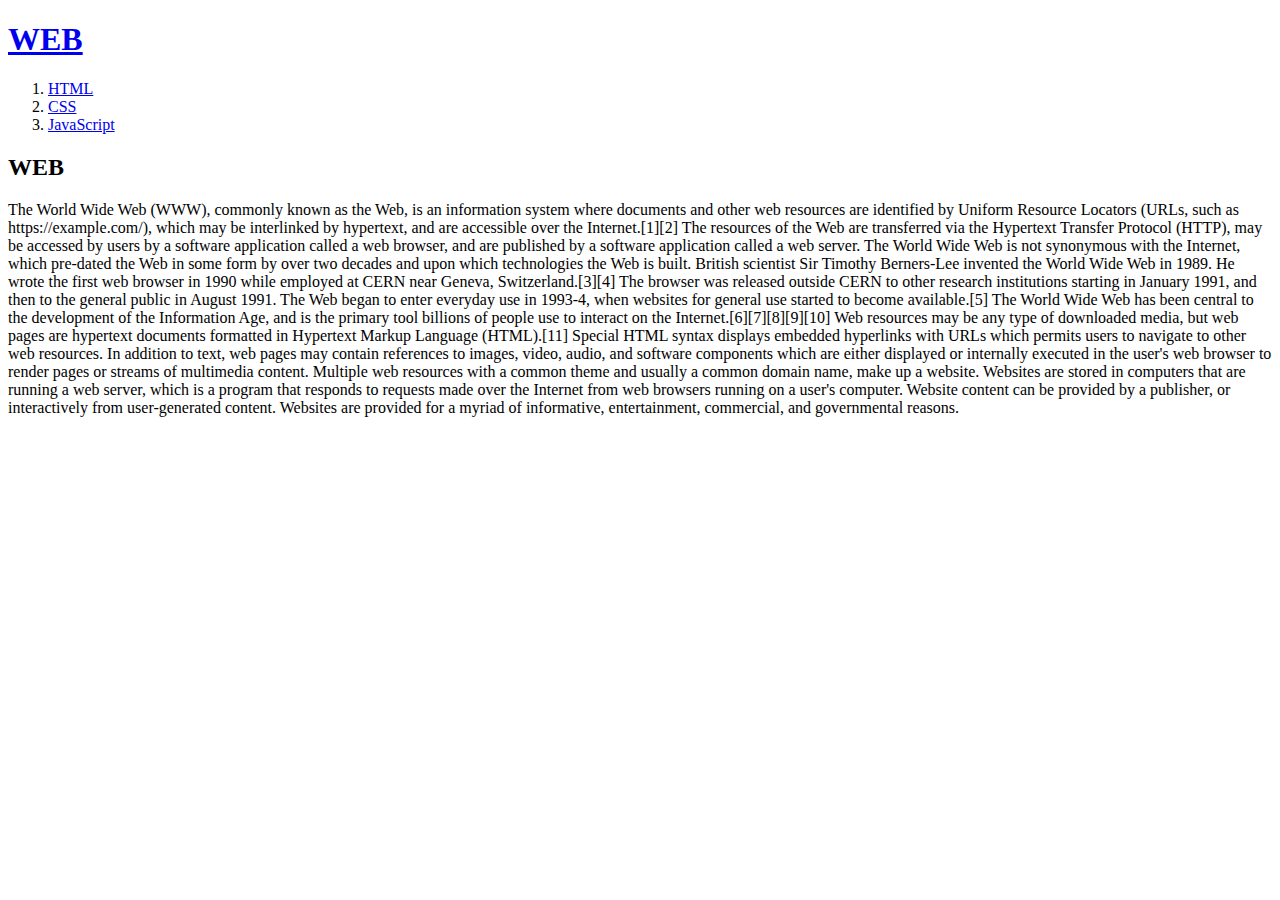
<file: index.html>
<!doctype html>
<html>
<head>
  <title>WEB1 - Welcome</title>
  <meta charset="utf-8">
</head>
<body>
  <h1><a href="index.html">WEB</a></h1>
<ol>
  <li><a href="1.html">HTML</a></li>
  <li><a href="2.html">CSS</a></li>
  <li><a href="3.html">JavaScript</a></li>
</ol>
<h2>WEB</h2>
<p>The World Wide Web (WWW), commonly known as the Web, is an information system where documents and other web resources are identified by Uniform Resource Locators (URLs, such as https://example.com/), which may be interlinked by hypertext, and are accessible over the Internet.[1][2] The resources of the Web are transferred via the Hypertext Transfer Protocol (HTTP), may be accessed by users by a software application called a web browser, and are published by a software application called a web server. The World Wide Web is not synonymous with the Internet, which pre-dated the Web in some form by over two decades and upon which technologies the Web is built.
British scientist Sir Timothy Berners-Lee invented the World Wide Web in 1989. He wrote the first web browser in 1990 while employed at CERN near Geneva, Switzerland.[3][4] The browser was released outside CERN to other research institutions starting in January 1991, and then to the general public in August 1991. The Web began to enter everyday use in 1993-4, when websites for general use started to become available.[5] The World Wide Web has been central to the development of the Information Age, and is the primary tool billions of people use to interact on the Internet.[6][7][8][9][10]
Web resources may be any type of downloaded media, but web pages are hypertext documents formatted in Hypertext Markup Language (HTML).[11] Special HTML syntax displays embedded hyperlinks with URLs which permits users to navigate to other web resources. In addition to text, web pages may contain references to images, video, audio, and software components which are either displayed or internally executed in the user's web browser to render pages or streams of multimedia content.
Multiple web resources with a common theme and usually a common domain name, make up a website. Websites are stored in computers that are running a web server, which is a program that responds to requests made over the Internet from web browsers running on a user's computer. Website content can be provided by a publisher, or interactively from user-generated content. Websites are provided for a myriad of informative, entertainment, commercial, and governmental reasons.
</p>
<p>

  <div id="disqus_thread"></div>
  <script>
      /**
      *  RECOMMENDED CONFIGURATION VARIABLES: EDIT AND UNCOMMENT THE SECTION BELOW TO INSERT DYNAMIC VALUES FROM YOUR PLATFORM OR CMS.
      *  LEARN WHY DEFINING THESE VARIABLES IS IMPORTANT: https://disqus.com/admin/universalcode/#configuration-variables    */
      /*
      var disqus_config = function () {
      this.page.url = PAGE_URL;  // Replace PAGE_URL with your page's canonical URL variable
      this.page.identifier = PAGE_IDENTIFIER; // Replace PAGE_IDENTIFIER with your page's unique identifier variable
      };
      */
      (function() { // DON'T EDIT BELOW THIS LINE
      var d = document, s = d.createElement('script');
      s.src = 'https://web1-iqcjqe1qwp.disqus.com/embed.js';
      s.setAttribute('data-timestamp', +new Date());
      (d.head || d.body).appendChild(s);
      })();
  </script>
  <noscript>Please enable JavaScript to view the <a href="https://disqus.com/?ref_noscript">comments powered by Disqus.</a></noscript>

</p>

<!--Start of Tawk.to Script-->
<script type="text/javascript">
var Tawk_API=Tawk_API||{}, Tawk_LoadStart=new Date();
(function(){
var s1=document.createElement("script"),s0=document.getElementsByTagName("script")[0];
s1.async=true;
s1.src='https://embed.tawk.to/6012171fa9a34e36b97126ba/1et3akli0';
s1.charset='UTF-8';
s1.setAttribute('crossorigin','*');
s0.parentNode.insertBefore(s1,s0);
})();
</script>
<!--End of Tawk.to Script-->

</body>
</html>
</file>
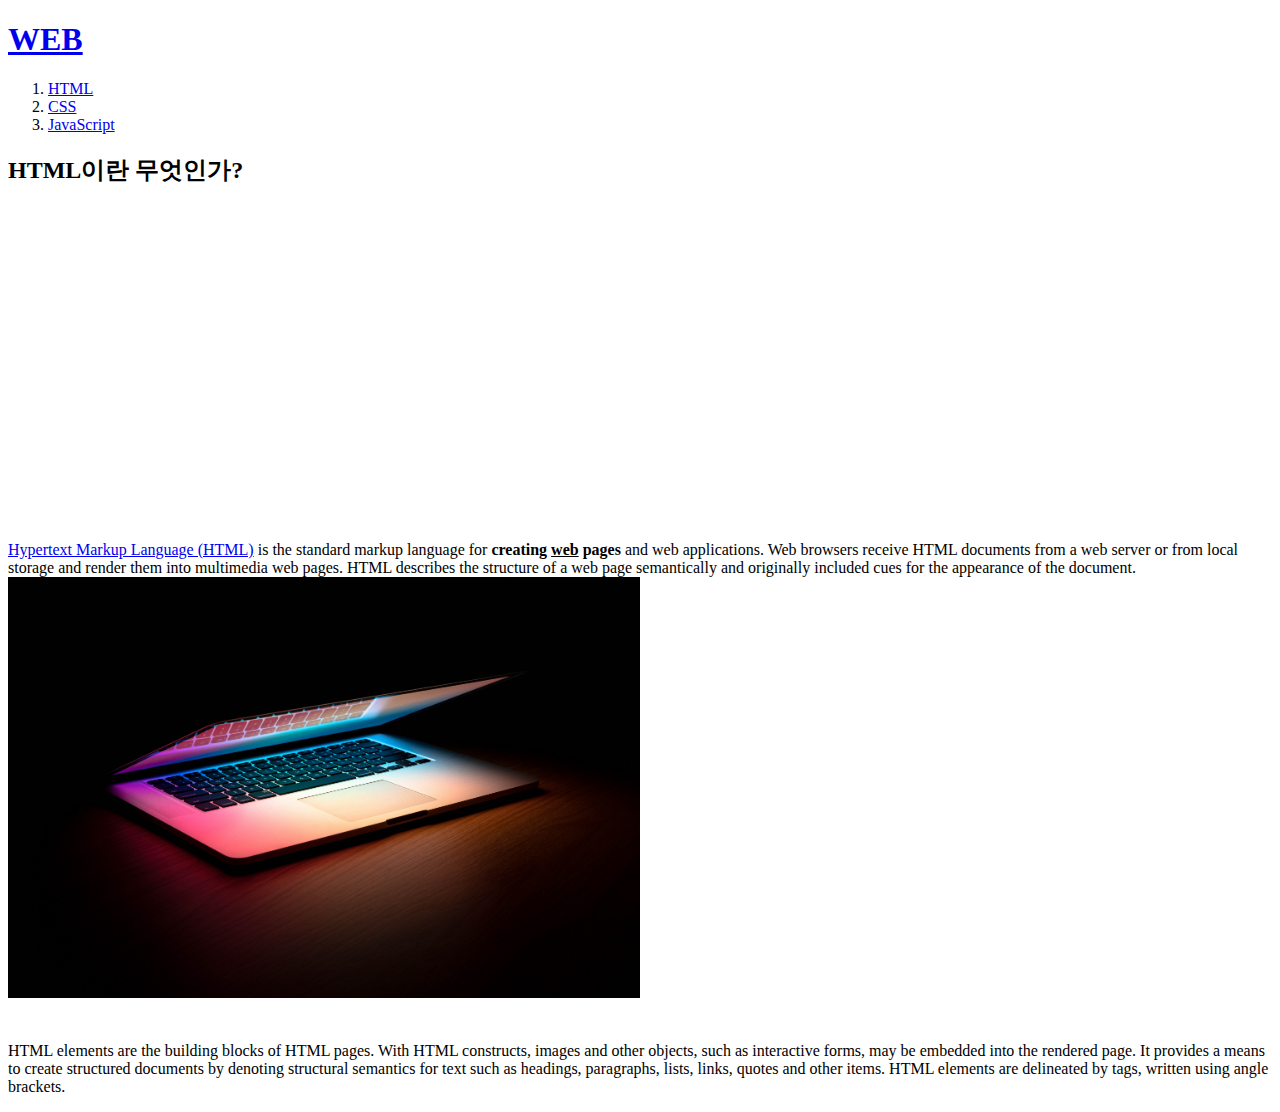
<file: 1.html>
<!doctype html>
<html>
<head>
  <title>WEB1 - HTML</title>
  <meta charset="utf-8">
</head>
<body>
  <h1><a href="index.html">WEB</a></h1>
<ol>
  <li><a href="1.html">HTML</a></li>
  <li><a href="2.html">CSS</a></li>
  <li><a href="3.html">JavaScript</a></li>
</ol>
<h2>HTML이란 무엇인가?</h2>
<p>
<iframe width="560" height="315" src="https://www.youtube.com/embed/MLXlXCwA0T4" frameborder="0" allow="accelerometer; autoplay; clipboard-write; encrypted-media; gyroscope; picture-in-picture" allowfullscreen></iframe>
</p>
<p><a href="https://www.w3.org/TR/2011/WD-html5-20110405/"
target="_parent" title="html5 specification">Hypertext Markup Language (HTML)</a> is the
standard markup language for
<strong>creating <u>web</u> pages</strong> and web
applications. Web browsers receive HTML documents
from a web server or from local storage and render
them into multimedia web pages. HTML describes the
structure of a web page semantically and originally
included cues for the appearance of the document.
<img src="coding.jpg.jpg" width="50%">
</p><p style="margin-top:40px;">HTML elements are the
building blocks of HTML pages. With HTML constructs,
images and other objects, such as interactive forms,
may be embedded into the rendered page. It provides
a means to create structured documents by denoting
structural semantics for text such as headings, paragraphs,
lists, links, quotes and other items.
HTML elements are delineated by tags, written using
angle brackets.</p>
<p>

  <div id="disqus_thread"></div>
  <script>
      /**
      *  RECOMMENDED CONFIGURATION VARIABLES: EDIT AND UNCOMMENT THE SECTION BELOW TO INSERT DYNAMIC VALUES FROM YOUR PLATFORM OR CMS.
      *  LEARN WHY DEFINING THESE VARIABLES IS IMPORTANT: https://disqus.com/admin/universalcode/#configuration-variables    */
      /*
      var disqus_config = function () {
      this.page.url = PAGE_URL;  // Replace PAGE_URL with your page's canonical URL variable
      this.page.identifier = PAGE_IDENTIFIER; // Replace PAGE_IDENTIFIER with your page's unique identifier variable
      };
      */
      (function() { // DON'T EDIT BELOW THIS LINE
      var d = document, s = d.createElement('script');
      s.src = 'https://web1-iqcjqe1qwp.disqus.com/embed.js';
      s.setAttribute('data-timestamp', +new Date());
      (d.head || d.body).appendChild(s);
      })();
  </script>
  <noscript>Please enable JavaScript to view the <a href="https://disqus.com/?ref_noscript">comments powered by Disqus.</a></noscript>

</p>

<!--Start of Tawk.to Script-->
<script type="text/javascript">
var Tawk_API=Tawk_API||{}, Tawk_LoadStart=new Date();
(function(){
var s1=document.createElement("script"),s0=document.getElementsByTagName("script")[0];
s1.async=true;
s1.src='https://embed.tawk.to/6012171fa9a34e36b97126ba/1et3akli0';
s1.charset='UTF-8';
s1.setAttribute('crossorigin','*');
s0.parentNode.insertBefore(s1,s0);
})();
</script>
<!--End of Tawk.to Script-->

</body>
</html>
</file>
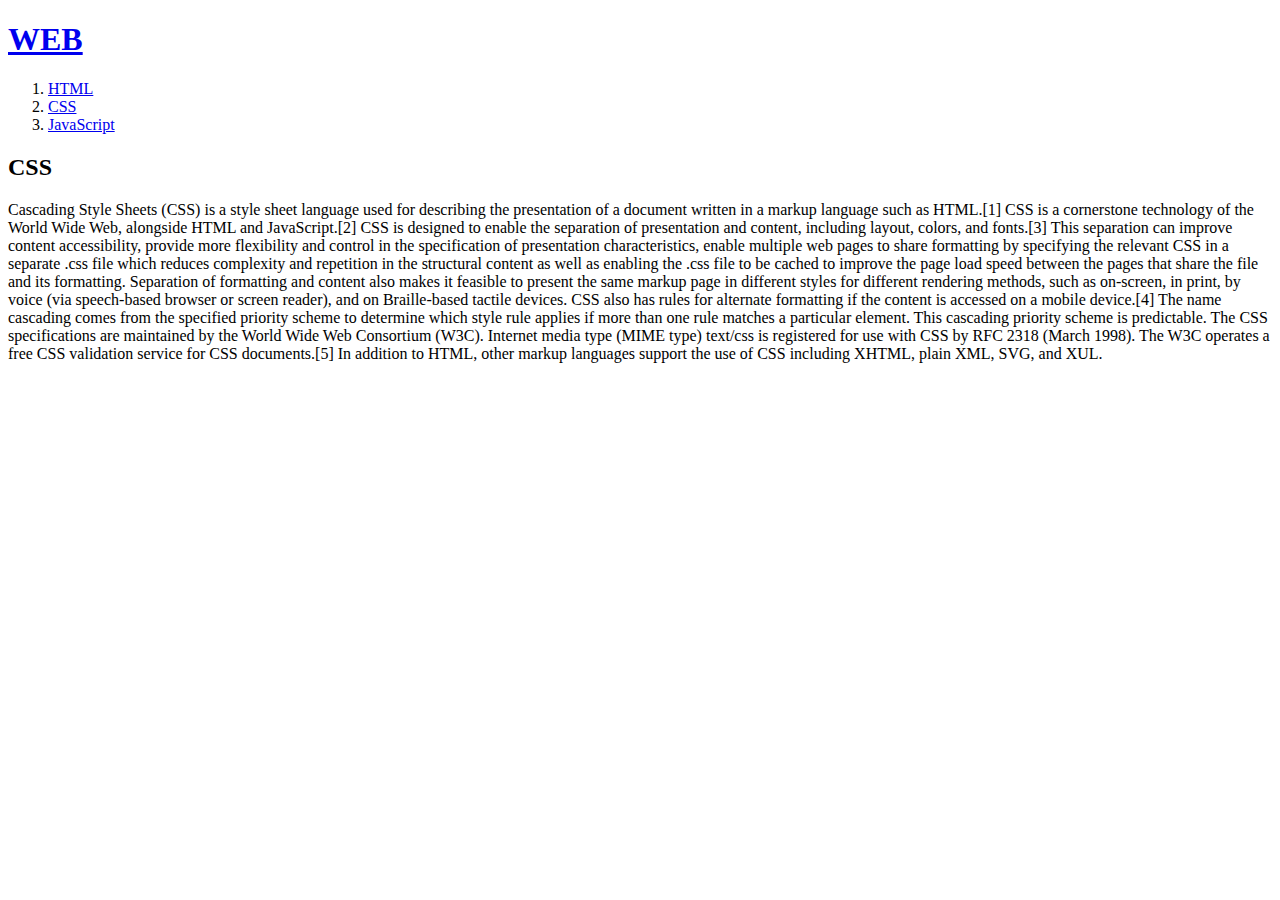
<file: 2.html>
<!doctype html>
<html>
<head>
  <title>WEB1 - CSS</title>
  <meta charset="utf-8">
</head>
<body>
  <h1><a href="index.html">WEB</a></h1>
<ol>
  <li><a href="1.html">HTML</a></li>
  <li><a href="2.html">CSS</a></li>
  <li><a href="3.html">JavaScript</a></li>
</ol>
<h2>CSS</h2>
<p>Cascading Style Sheets (CSS) is a style sheet language used for describing the presentation of a document written in a markup language such as HTML.[1] CSS is a cornerstone technology of the World Wide Web, alongside HTML and JavaScript.[2]
CSS is designed to enable the separation of presentation and content, including layout, colors, and fonts.[3] This separation can improve content accessibility, provide more flexibility and control in the specification of presentation characteristics, enable multiple web pages to share formatting by specifying the relevant CSS in a separate .css file which reduces complexity and repetition in the structural content as well as enabling the .css file to be cached to improve the page load speed between the pages that share the file and its formatting.
Separation of formatting and content also makes it feasible to present the same markup page in different styles for different rendering methods, such as on-screen, in print, by voice (via speech-based browser or screen reader), and on Braille-based tactile devices. CSS also has rules for alternate formatting if the content is accessed on a mobile device.[4]
The name cascading comes from the specified priority scheme to determine which style rule applies if more than one rule matches a particular element. This cascading priority scheme is predictable.
The CSS specifications are maintained by the World Wide Web Consortium (W3C). Internet media type (MIME type) text/css is registered for use with CSS by RFC 2318 (March 1998). The W3C operates a free CSS validation service for CSS documents.[5]
In addition to HTML, other markup languages support the use of CSS including XHTML, plain XML, SVG, and XUL.
</p>
<p>

  <div id="disqus_thread"></div>
  <script>
      /**
      *  RECOMMENDED CONFIGURATION VARIABLES: EDIT AND UNCOMMENT THE SECTION BELOW TO INSERT DYNAMIC VALUES FROM YOUR PLATFORM OR CMS.
      *  LEARN WHY DEFINING THESE VARIABLES IS IMPORTANT: https://disqus.com/admin/universalcode/#configuration-variables    */
      /*
      var disqus_config = function () {
      this.page.url = PAGE_URL;  // Replace PAGE_URL with your page's canonical URL variable
      this.page.identifier = PAGE_IDENTIFIER; // Replace PAGE_IDENTIFIER with your page's unique identifier variable
      };
      */
      (function() { // DON'T EDIT BELOW THIS LINE
      var d = document, s = d.createElement('script');
      s.src = 'https://web1-iqcjqe1qwp.disqus.com/embed.js';
      s.setAttribute('data-timestamp', +new Date());
      (d.head || d.body).appendChild(s);
      })();
  </script>
  <noscript>Please enable JavaScript to view the <a href="https://disqus.com/?ref_noscript">comments powered by Disqus.</a></noscript>

</p>

<!--Start of Tawk.to Script-->
<script type="text/javascript">
var Tawk_API=Tawk_API||{}, Tawk_LoadStart=new Date();
(function(){
var s1=document.createElement("script"),s0=document.getElementsByTagName("script")[0];
s1.async=true;
s1.src='https://embed.tawk.to/6012171fa9a34e36b97126ba/1et3akli0';
s1.charset='UTF-8';
s1.setAttribute('crossorigin','*');
s0.parentNode.insertBefore(s1,s0);
})();
</script>
<!--End of Tawk.to Script-->

</body>
</html>
</file>
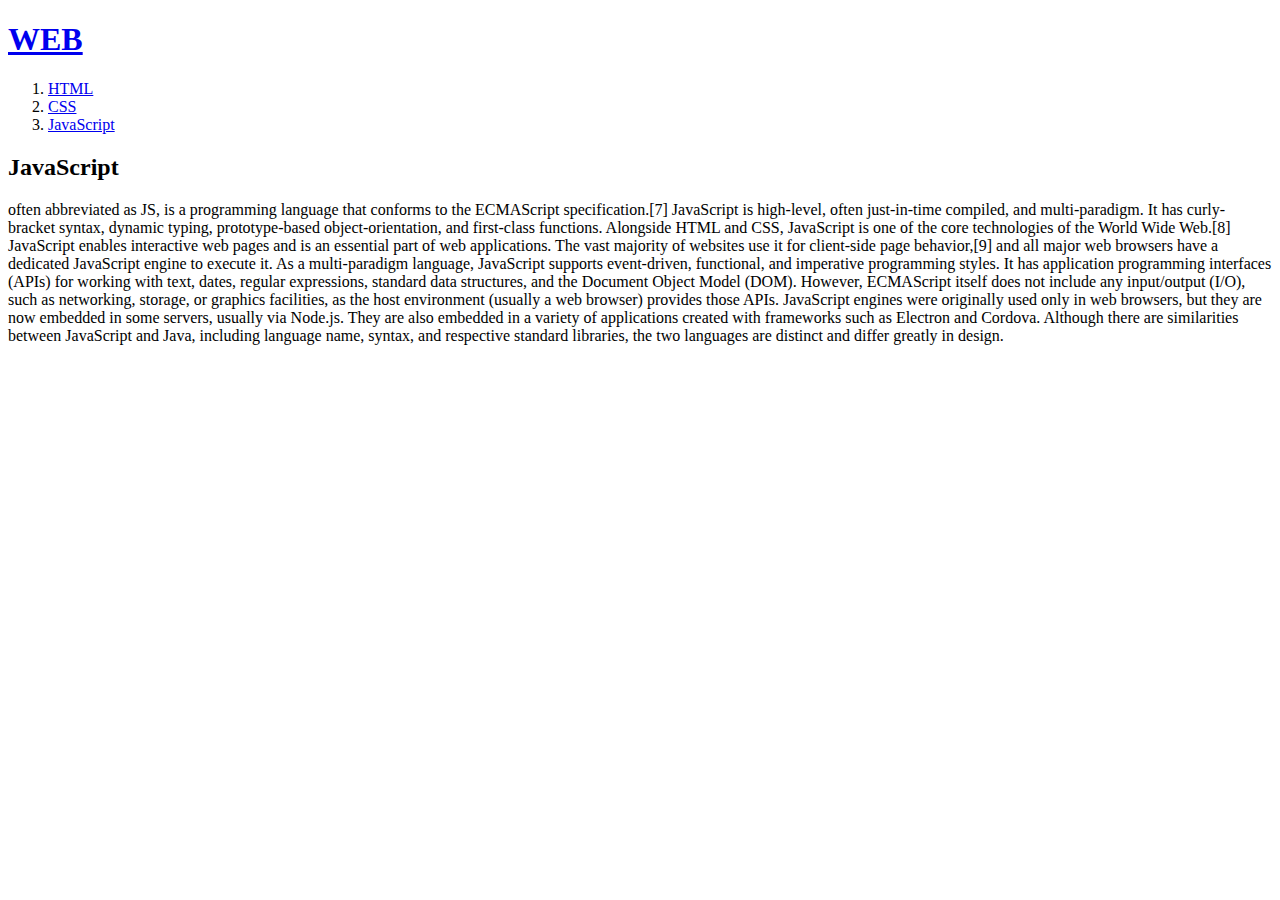
<file: 3.html>
<!doctype html>
<html>
<head>
  <title>WEB1 - JavaScript</title>
  <meta charset="utf-8">
</head>
<body>
  <h1><a href="index.html">WEB</a></h1>
<ol>
  <li><a href="1.html">HTML</a></li>
  <li><a href="2.html">CSS</a></li>
  <li><a href="3.html">JavaScript</a></li>
</ol>
<h2>JavaScript</h2>
<p>often abbreviated as JS, is a programming language that conforms to the ECMAScript specification.[7] JavaScript is high-level, often just-in-time compiled, and multi-paradigm. It has curly-bracket syntax, dynamic typing, prototype-based object-orientation, and first-class functions.
Alongside HTML and CSS, JavaScript is one of the core technologies of the World Wide Web.[8] JavaScript enables interactive web pages and is an essential part of web applications. The vast majority of websites use it for client-side page behavior,[9] and all major web browsers have a dedicated JavaScript engine to execute it.
As a multi-paradigm language, JavaScript supports event-driven, functional, and imperative programming styles. It has application programming interfaces (APIs) for working with text, dates, regular expressions, standard data structures, and the Document Object Model (DOM). However, ECMAScript itself does not include any input/output (I/O), such as networking, storage, or graphics facilities, as the host environment (usually a web browser) provides those APIs.
JavaScript engines were originally used only in web browsers, but they are now embedded in some servers, usually via Node.js. They are also embedded in a variety of applications created with frameworks such as Electron and Cordova.
Although there are similarities between JavaScript and Java, including language name, syntax, and respective standard libraries, the two languages are distinct and differ greatly in design.
</p>
<p>

  <div id="disqus_thread"></div>
  <script>
      /**
      *  RECOMMENDED CONFIGURATION VARIABLES: EDIT AND UNCOMMENT THE SECTION BELOW TO INSERT DYNAMIC VALUES FROM YOUR PLATFORM OR CMS.
      *  LEARN WHY DEFINING THESE VARIABLES IS IMPORTANT: https://disqus.com/admin/universalcode/#configuration-variables    */
      /*
      var disqus_config = function () {
      this.page.url = PAGE_URL;  // Replace PAGE_URL with your page's canonical URL variable
      this.page.identifier = PAGE_IDENTIFIER; // Replace PAGE_IDENTIFIER with your page's unique identifier variable
      };
      */
      (function() { // DON'T EDIT BELOW THIS LINE
      var d = document, s = d.createElement('script');
      s.src = 'https://web1-iqcjqe1qwp.disqus.com/embed.js';
      s.setAttribute('data-timestamp', +new Date());
      (d.head || d.body).appendChild(s);
      })();
  </script>
  <noscript>Please enable JavaScript to view the <a href="https://disqus.com/?ref_noscript">comments powered by Disqus.</a></noscript>

</p>

<!--Start of Tawk.to Script-->
<script type="text/javascript">
var Tawk_API=Tawk_API||{}, Tawk_LoadStart=new Date();
(function(){
var s1=document.createElement("script"),s0=document.getElementsByTagName("script")[0];
s1.async=true;
s1.src='https://embed.tawk.to/6012171fa9a34e36b97126ba/1et3akli0';
s1.charset='UTF-8';
s1.setAttribute('crossorigin','*');
s0.parentNode.insertBefore(s1,s0);
})();
</script>
<!--End of Tawk.to Script-->

</body>
</html>
</file>
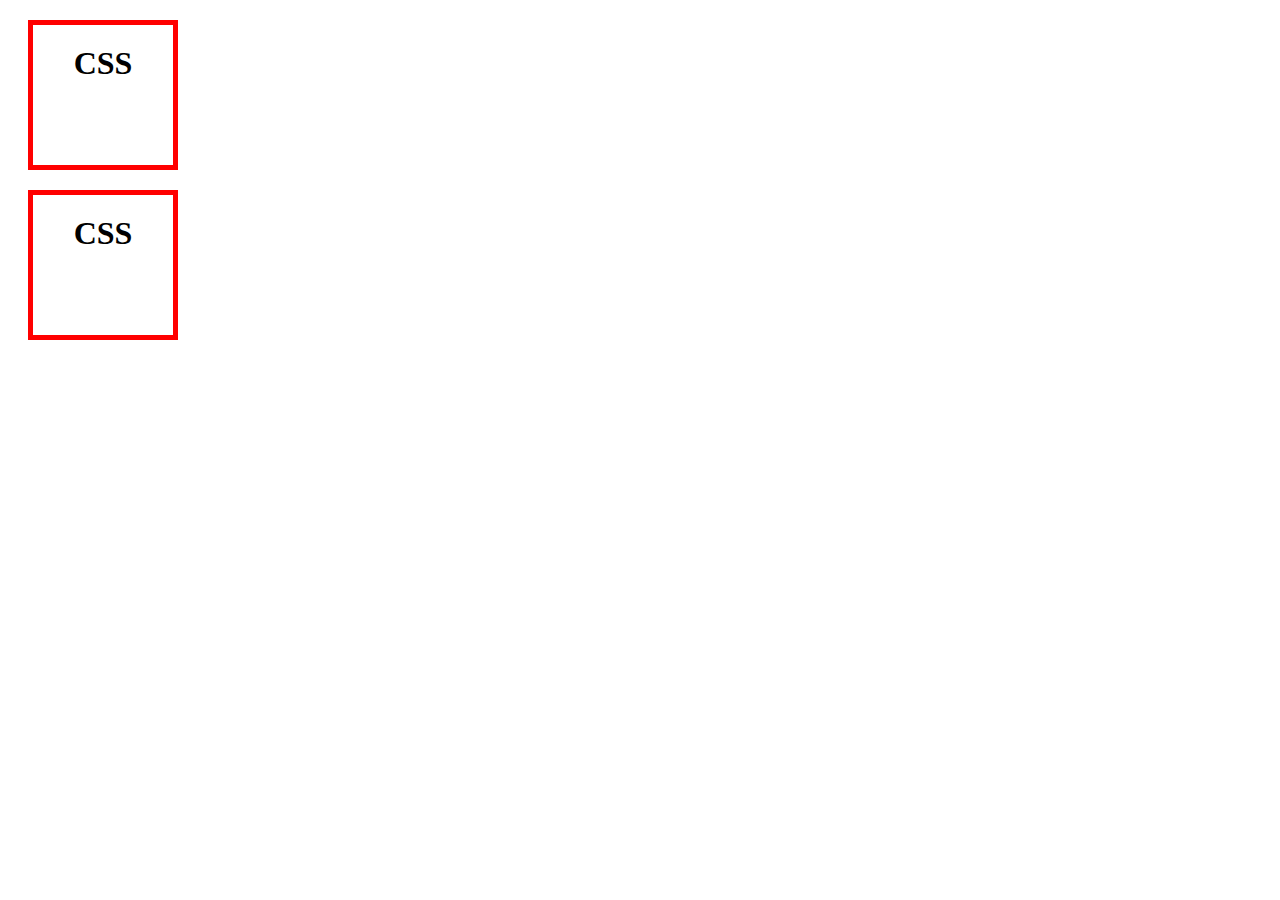
<file: box.html>
<!DOCTYPE html>
<html>
  <head>
    <meta charset="utf-8">
    <title></title>
    <style>
      h1{
        border:5px solid red;
        padding:20px;
        margin:20px;
        display:block;
        width:100px;
        height:100px;
      }
      h1{text-align:center;}
      </style>
  </head>
  <body>
    <h1>CSS</h1>
    <h1>CSS</h1>
  </body>
</html>
</file>
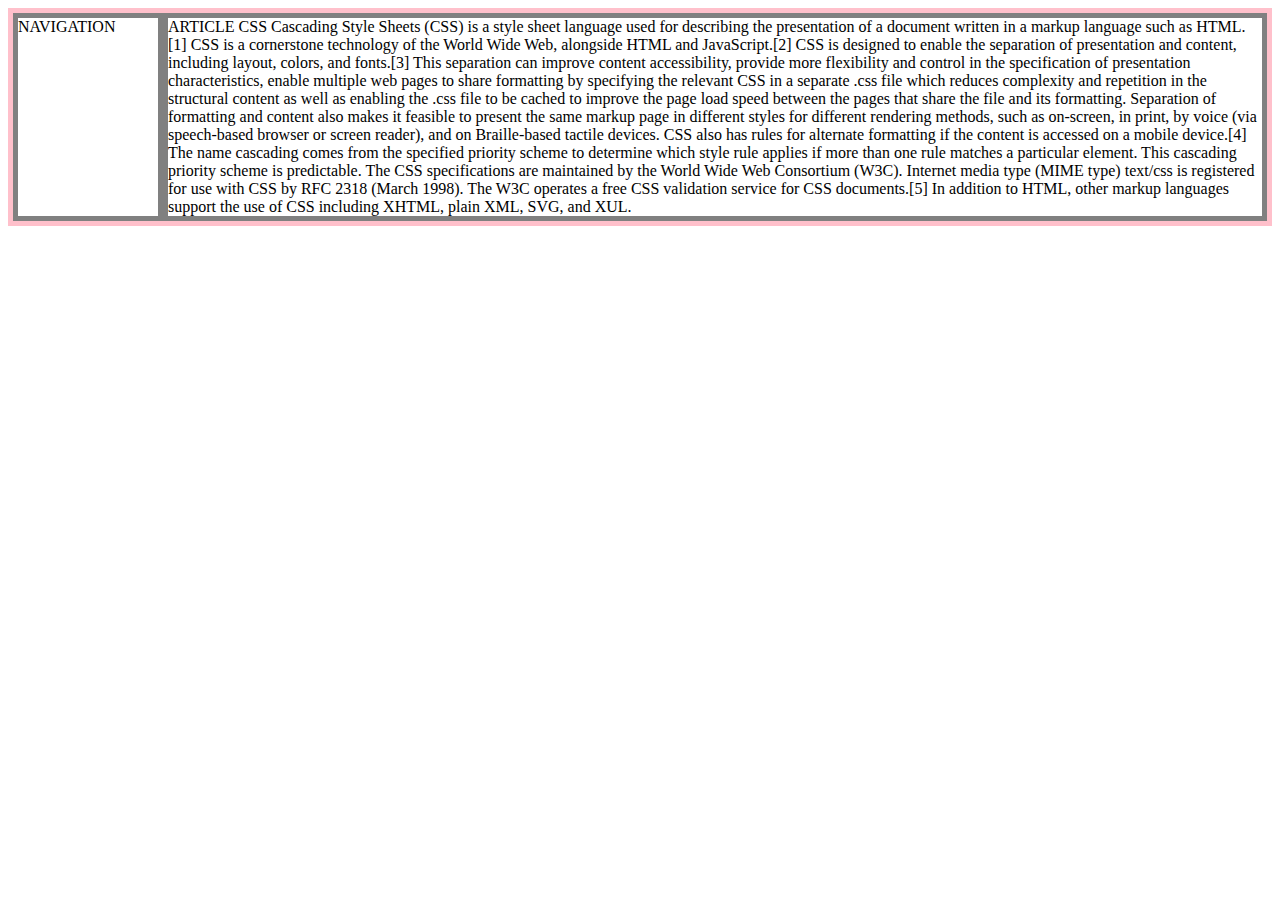
<file: grid.html>
<!DOCTYPE html>
<html>
  <head>
    <meta charset="utf-8">
    <title></title>
<style>
  #grid{
    border:5px solid pink;
    display:grid;
    grid-template-columns: 150px 1fr;
  }
  div{
    border:5px solid gray;
  }
</style>

  </head>
  <body>
    <div id="grid">
      <div>NAVIGATION</div>
      <div>ARTICLE CSS
Cascading Style Sheets (CSS) is a style sheet language used for describing the presentation of a document written in a markup language such as HTML.[1] CSS is a cornerstone technology of the World Wide Web, alongside HTML and JavaScript.[2] CSS is designed to enable the separation of presentation and content, including layout, colors, and fonts.[3] This separation can improve content accessibility, provide more flexibility and control in the specification of presentation characteristics, enable multiple web pages to share formatting by specifying the relevant CSS in a separate .css file which reduces complexity and repetition in the structural content as well as enabling the .css file to be cached to improve the page load speed between the pages that share the file and its formatting. Separation of formatting and content also makes it feasible to present the same markup page in different styles for different rendering methods, such as on-screen, in print, by voice (via speech-based browser or screen reader), and on Braille-based tactile devices. CSS also has rules for alternate formatting if the content is accessed on a mobile device.[4] The name cascading comes from the specified priority scheme to determine which style rule applies if more than one rule matches a particular element. This cascading priority scheme is predictable. The CSS specifications are maintained by the World Wide Web Consortium (W3C). Internet media type (MIME type) text/css is registered for use with CSS by RFC 2318 (March 1998). The W3C operates a free CSS validation service for CSS documents.[5] In addition to HTML, other markup languages support the use of CSS including XHTML, plain XML, SVG, and XUL.</div>
    </div>
  </body>
</html>
</file>
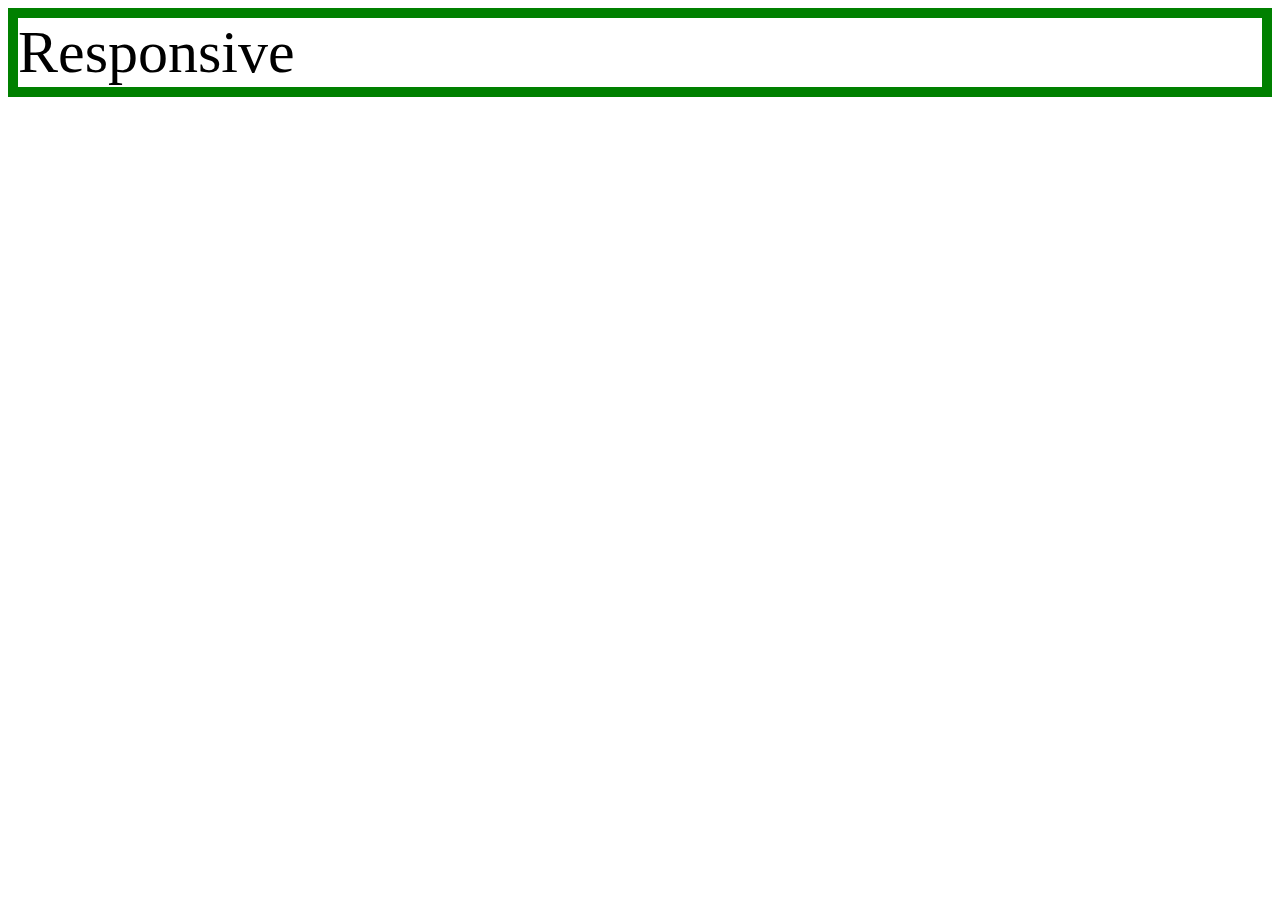
<file: mediaquery.html>
<!DOCTYPE html>
<html>
  <head>
    <meta charset="utf-8">
    <title></title>
    <style>
      div{
        border:10px solid green;
        font-size:60px
      }
      @media(max-width:800px) {
        div{
          display:none;
        }
      }
    </style>
  </head>
  <body>
    <div>
      Responsive
    </div>
  </body>
</html>
</file>
